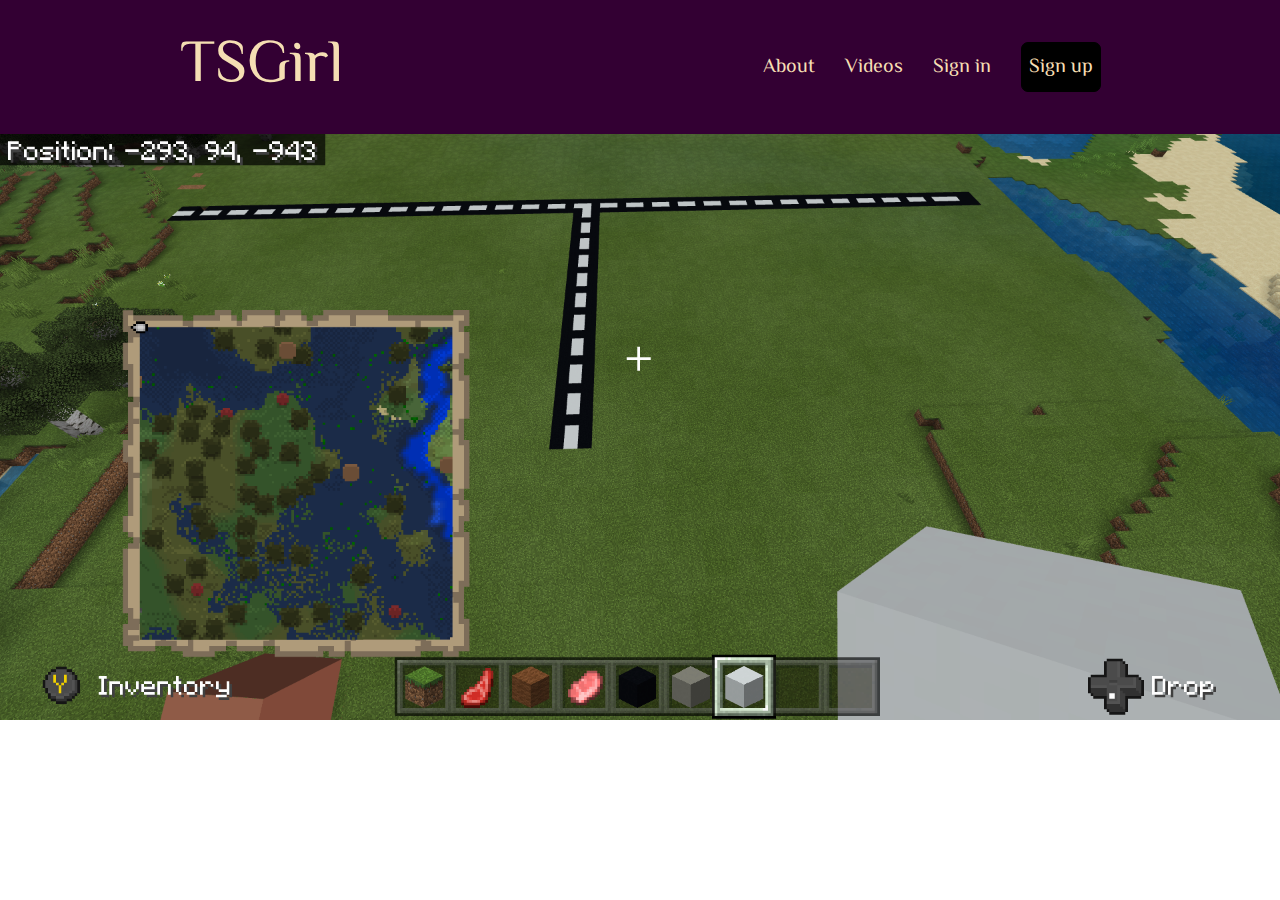
<file: index.html>
<!DOCTYPE html>
<html lang="en">

<head>
  <meta charset="UTF-8">
  <meta name="viewport" content="width=device-width, initial-scale=1.0">
  <link rel="icon" href="img/OIP (2).jpg">
  <!-- <link rel="stylesheet" href="https://cdn.jsdelivr.net/npm/bootstrap@4.5.3/dist/css/bootstrap.min.css"
    integrity="sha384-TX8t27EcRE3e/ihU7zmQxVncDAy5uIKz4rEkgIXeMed4M0jlfIDPvg6uqKI2xXr2" crossorigin="anonymous">
  <script src="https://cdn.jsdelivr.net/npm/bootstrap@4.5.3/dist/js/bootstrap.bundle.min.js"
    integrity="sha384-ho+j7jyWK8fNQe+A12Hb8AhRq26LrZ/JpcUGGOn+Y7RsweNrtN/tE3MoK7ZeZDyx"
    crossorigin="anonymous"></script> -->
  <!-- <link href="https://fonts.googleapis.com/css2?family=Fredoka+One&display=swap" rel="stylesheet"> -->
  <!-- <link href="https://fonts.googleapis.com/css2?family=Ubuntu&display=swap" rel="stylesheet"> -->
  <link href="https://fonts.googleapis.com/css2?family=El+Messiri&display=swap" rel="stylesheet">
  <link rel="stylesheet" href="style.css">
  <title>TSGirl</title>
</head>

<body>
  <div class="cool">
    <div class="heading">
      <a href="index.html">
        TSGirl
      </a>
    </div>

    <div class="links">
      <!-- <a href="" target="blank">cart</a> -->
      <a href="" target="blank">About</a>
      <a href="" target="blank">Videos</a>
      <!-- <a href="" target="blank">shop</a>
      <a href="" target="blank">profile</a> -->

      <a href="signin.html">
        Sign in
      </a>
      <a href="signup.html" class="a-button">
        <button>Sign up</button>
      </a>
    </div>
  </div>

</body>

</html>
</file>
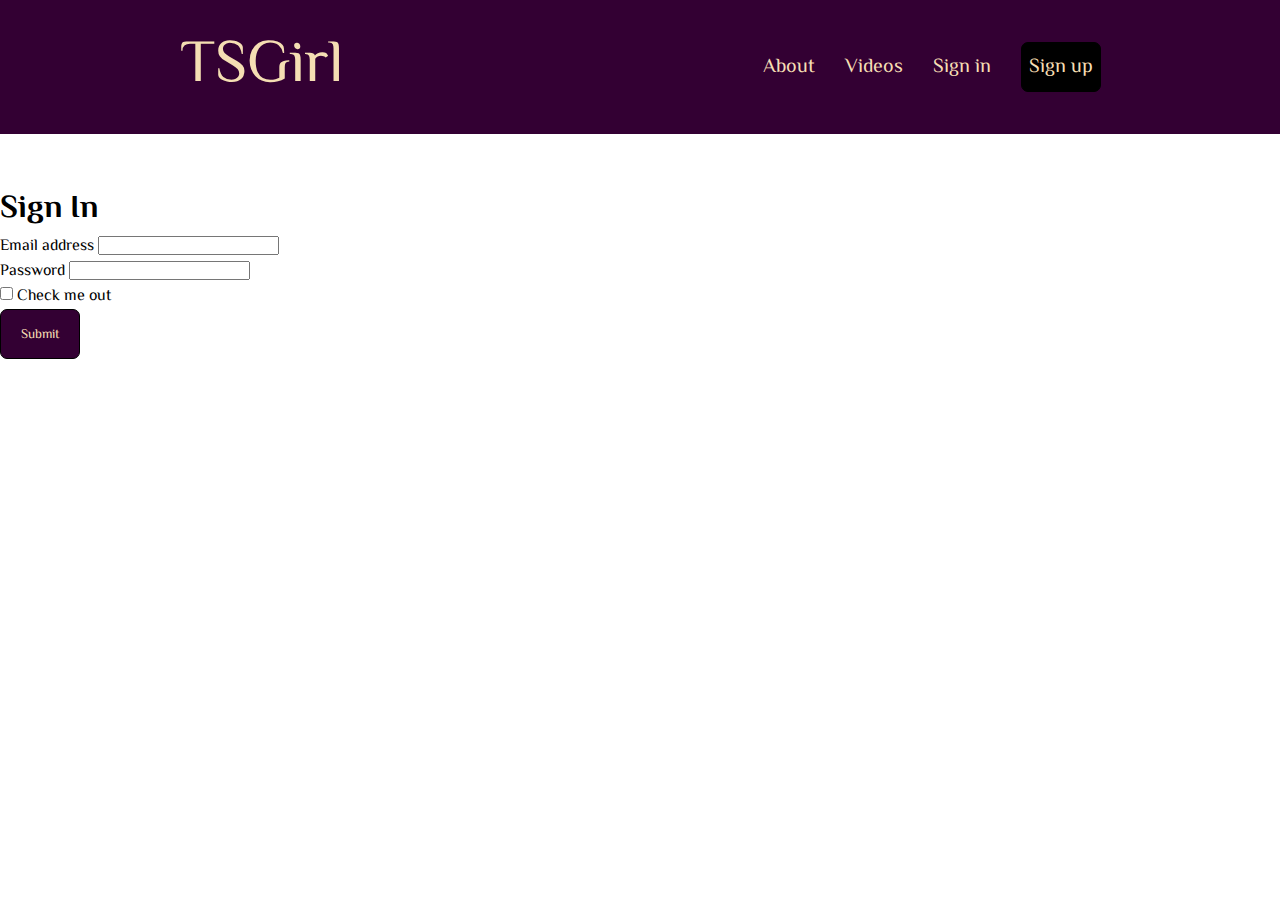
<file: signin.html>
<!DOCTYPE html>
<html lang="en">

<head>
  <meta charset="UTF-8">
  <meta name="viewport" content="width=device-width, initial-scale=1.0">
  <link rel="stylesheet" href="https://cdn.jsdelivr.net/npm/bootstrap@4.5.3/dist/css/bootstrap.min.css"
    integrity="sha384-TX8t27EcRE3e/ihU7zmQxVncDAy5uIKz4rEkgIXeMed4M0jlfIDPvg6uqKI2xXr2" crossorigin="anonymous">
  <script src="https://cdn.jsdelivr.net/npm/bootstrap@4.5.3/dist/js/bootstrap.bundle.min.js"
    integrity="sha384-ho+j7jyWK8fNQe+A12Hb8AhRq26LrZ/JpcUGGOn+Y7RsweNrtN/tE3MoK7ZeZDyx"
    crossorigin="anonymous"></script>
  <link href="https://fonts.googleapis.com/css2?family=El+Messiri&display=swap" rel="stylesheet">
  <link rel="stylesheet" href="styles.css">
  <title>Sign in</title>
</head>

<body>
  <div class="cool">
    <div class="heading">
      <a href="index.html">
        TSGirl
      </a>
    </div>

    <div class="links">
      <!-- <a href="" target="blank">cart</a> -->
      <a href="" target="blank">About</a>
      <a href="" target="blank">Videos</a>
      <!-- <a href="" target="blank">shop</a>
      <a href="" target="blank">profile</a> -->

      <a href="signin.html">
        Sign in
      </a>
      <a href="signup.html" class="a-button">
        <button>Sign up</button>
      </a>
    </div>
  </div>
  <br /><br />
  <div class="container">
    <form autocomplete="off">
      <div class="form-group">
        <h1>Sign In</h1>
      </div>
      <div class="form-group">
        <label for="exampleInputEmail1">Email address</label>
        <input type="email" class="form-control" id="exampleInputEmail1" aria-describedby="emailHelp">

      </div>
      <div class="form-group">
        <label for="exampleInputPassword1">Password</label>
        <input type="password" class="form-control" id="exampleInputPassword1">
      </div>
      <div class="form-group form-check">
        <input type="checkbox" class="form-check-input" id="exampleCheck1">
        <label class="form-check-label" for="exampleCheck1">Check me out</label>
      </div>
      <button type="submit" class="btn button">Submit</button>
    </form>
  </div>
</body>

</html>
</file>
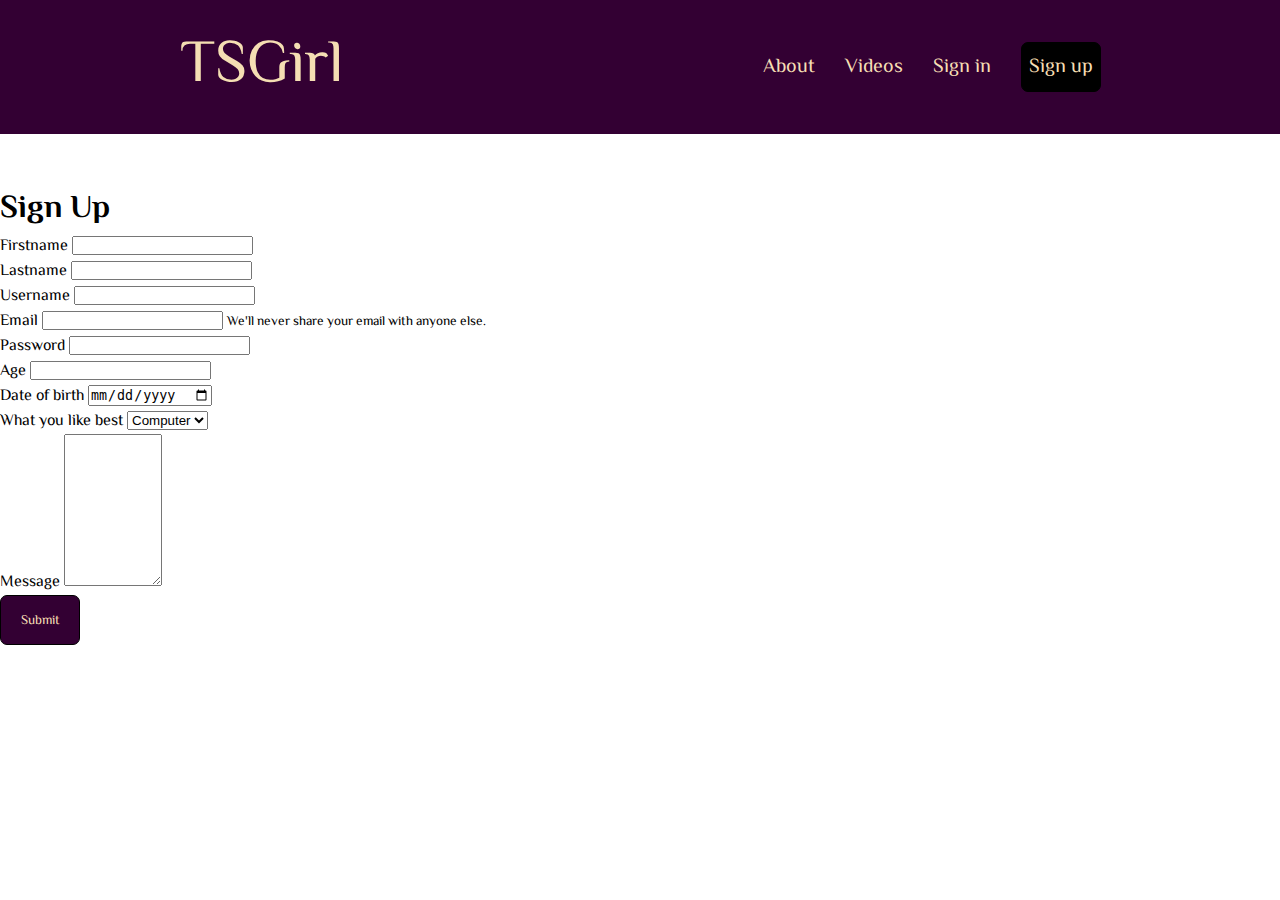
<file: signup.html>
<!DOCTYPE html>
<html lang="en">
<!-- <form autocomplete="on" action="contact.html"> -->

<head>
  <meta charset="UTF-8" />
  <meta name="description" content="Minecraft is the best game ever I LOVE IT!" />
  <meta name="robots" content="index,follow" />
  <link rel="icon" href="https://icons.iconarchive.com/icons/papirus-team/papirus-apps/128/minecraft-icon.png" />
  <meta name="viewport" content="width=device-width, initial-scale=1" />
  <link rel="stylesheet" href="https://cdn.jsdelivr.net/npm/bootstrap@4.5.3/dist/css/bootstrap.min.css"
    integrity="sha384-TX8t27EcRE3e/ihU7zmQxVncDAy5uIKz4rEkgIXeMed4M0jlfIDPvg6uqKI2xXr2" crossorigin="anonymous">
  <script src="https://cdn.jsdelivr.net/npm/bootstrap@4.5.3/dist/js/bootstrap.bundle.min.js"
    integrity="sha384-ho+j7jyWK8fNQe+A12Hb8AhRq26LrZ/JpcUGGOn+Y7RsweNrtN/tE3MoK7ZeZDyx"
    crossorigin="anonymous"></script>
  <link href="https://fonts.googleapis.com/css2?family=El+Messiri&display=swap" rel="stylesheet">
  <link rel="stylesheet" href="styles.css">
  <title>Sign up</title>
</head>

<body>
  <div class="cool">
    <div class="heading">
      <a href="index.html">
        TSGirl
      </a>
    </div>

    <div class="links">
      <!-- <a href="" target="blank">cart</a> -->
      <a href="" target="blank">About</a>
      <a href="" target="blank">Videos</a>
      <!-- <a href="" target="blank">shop</a>
      <a href="" target="blank">profile</a> -->

      <a href="signin.html">
        Sign in
      </a>
      <a href="signup.html" class="a-button">
        <button>Sign up</button>
      </a>
    </div>
  </div>
  <br /><br />
  <div class="container">
    <form autocomplete="off">
      <div class="form-group">
        <h1>Sign Up</h1>
      </div>
      <div class="row">
        <div class="col">
          <div class="form-group">
            <label for="first">Firstname</label>
            <input class="form-control" name="first" type="text" id="first" />
          </div>
        </div>
        <div class="col">
          <div class="form-group">
            <label for="last">Lastname</label>
            <input class="form-control" name="last" type="text" id="last" />
          </div>
        </div>
      </div>
      <div class="form-group">
        <label for="user">Username</label>
        <input class="form-control" name="user" type="text" id="user" />
      </div>
      <div class="row">
        <div class="col">
          <div class="form-group">
            <label for="email">Email</label>
            <input class="form-control" name="email" type="email" id="eamil" />
            <small id="emailHelp" class="form-text text-muted">We'll never share your email with anyone else.</small>
          </div>
        </div>
        <div class="col">
          <div class="form-group">
            <label for="password">Password</label>
            <input class="form-control" name="password" type="password" id="password" />
          </div>
        </div>
      </div>
      <div class="row">
        <div class="col">
          <div class="form-group">
            <label for="age">Age</label>
            <input class="form-control" name="age" type="number" id="age" />
          </div>
        </div>
        <div class="col">
          <div class="form-group">
            <label for="date">Date of birth</label>
            <input class="form-control" name="date" type="date" id="date" />
          </div>
        </div>
        <div class="col">
          <div class="form-group">
            <label for="product">What you like best</label>
            <select name="product" id="product" class="form-control">
              <option value="computer">Computer</option>
              <option value="iphone">Iphone</option>
              <option value="tabelet">Tablet</option>
              <option value="ipaid">Ipad</option>
              <option value="">Macbook</option>
              <option value="">Phone</option>
              <option></option>
            </select>
          </div>
        </div>
      </div>
      <div class="form-group">
        <label for="message">Message</label>
        <textarea class="form-control" required name="message" id="message" cols="10" rows="10"></textarea>
      </div>
      <button class="button btn" type="submit">Submit</button>
    </form>
</body>

</html>
</file>
<file: style.css>
* {
  margin: 0;
  padding: 0;
  box-sizing: border-box;
}

body,
html {
  background: url("img/Minecraft\ city\ \(in\ making\).png");
  background-repeat: no-repeat;
  background-size: cover;
  /* font-family: "Fredoka One", cursive; */
  /* font-family: "Ubuntu", sans-serif; */
  font-family: "El Messiri", sans-serif;
}

body {
  /* font-family: "Fredoka One", cursive; */
  font-family: "El Messiri", sans-serif;
}

.Derfea {
}

button {
  border-radius: 7px;
  /* background: white; */
  background: black;
  border: solid 1px black;
  /* color: rgb(255, 123, 0); */
  color: wheat;
  height: 50px;
  width: 80px;
  /* font-family: "Fredoka One", cursive; */
  /* font-family: "Ubuntu", sans-serif; */
  font-family: "El Messiri", sans-serif;
}

.a-button {
  cursor: pointer;
}

.a-button button {
  font-size: 20px;
}

a {
  text-decoration: none;
  /* color: rgb(255, 123, 0); */
  color: wheat;
}

.cool {
  /* color: rgb(255, 123, 0); */
  color: wheat;
  align-items: center;
  /* justify-content: center; */
  display: flex;
  justify-content: space-around;
  padding: 20px;
  /* background: black; */
  background: rgb(51, 0, 51);
  /* border-radius: 10px; */
  grid-gap: 100px;
}

.links {
  display: flex;
  grid-gap: 30px;
  align-items: center;
  font-size: 20px;
}

.links a {
  text-decoration: none;
  /* color: rgb(255, 123, 0); */
  color: wheat;
}

.heading {
  font-size: 60px;
  /* margin-right: 40%; */
}
</file>
<file: styles.css>
* {
  margin: 0;
  padding: 0;
  box-sizing: border-box;
}

/* .container {
  margin-top: 20px;
} */

body,
html {
  /* font-family: "Fredoka One", cursive; */
  /* font-family: "Ubuntu", sans-serif; */
  font-family: "El Messiri", sans-serif;
}

body {
  /* font-family: "Fredoka One", cursive; */
  font-family: "El Messiri", sans-serif;
}

.Derfea {
}

button {
  border-radius: 7px;
  /* background: white; */
  background: black;
  border: solid 1px black;
  /* color: rgb(255, 123, 0); */
  color: wheat;
  height: 50px;
  width: 80px;
  /* font-family: "Fredoka One", cursive; */
  /* font-family: "Ubuntu", sans-serif; */
  font-family: "El Messiri", sans-serif;
}

.a-button {
  cursor: pointer;
}

.a-button button {
  font-size: 20px;
}

a {
  text-decoration: none;
  /* color: rgb(255, 123, 0); */
  color: wheat;
}

.cool {
  /* color: rgb(255, 123, 0); */
  color: wheat;
  align-items: center;
  /* justify-content: center; */
  display: flex;
  justify-content: space-around;
  padding: 20px;
  /* background: black; */
  background: rgb(51, 0, 51);
  /* border-radius: 10px; */
  grid-gap: 100px;
}

.links {
  display: flex;
  grid-gap: 30px;
  align-items: center;
  font-size: 20px;
}

.links a {
  text-decoration: none;
  /* color: rgb(255, 123, 0); */
  color: wheat;
}

.heading {
  font-size: 60px;
  /* margin-right: 40%; */
}

.button {
  color: wheat;
  background: rgb(51, 0, 51);
}

.button:hover {
  color: rgb(255, 222, 188);
  background: rgb(31, 0, 31);
}
</file>
